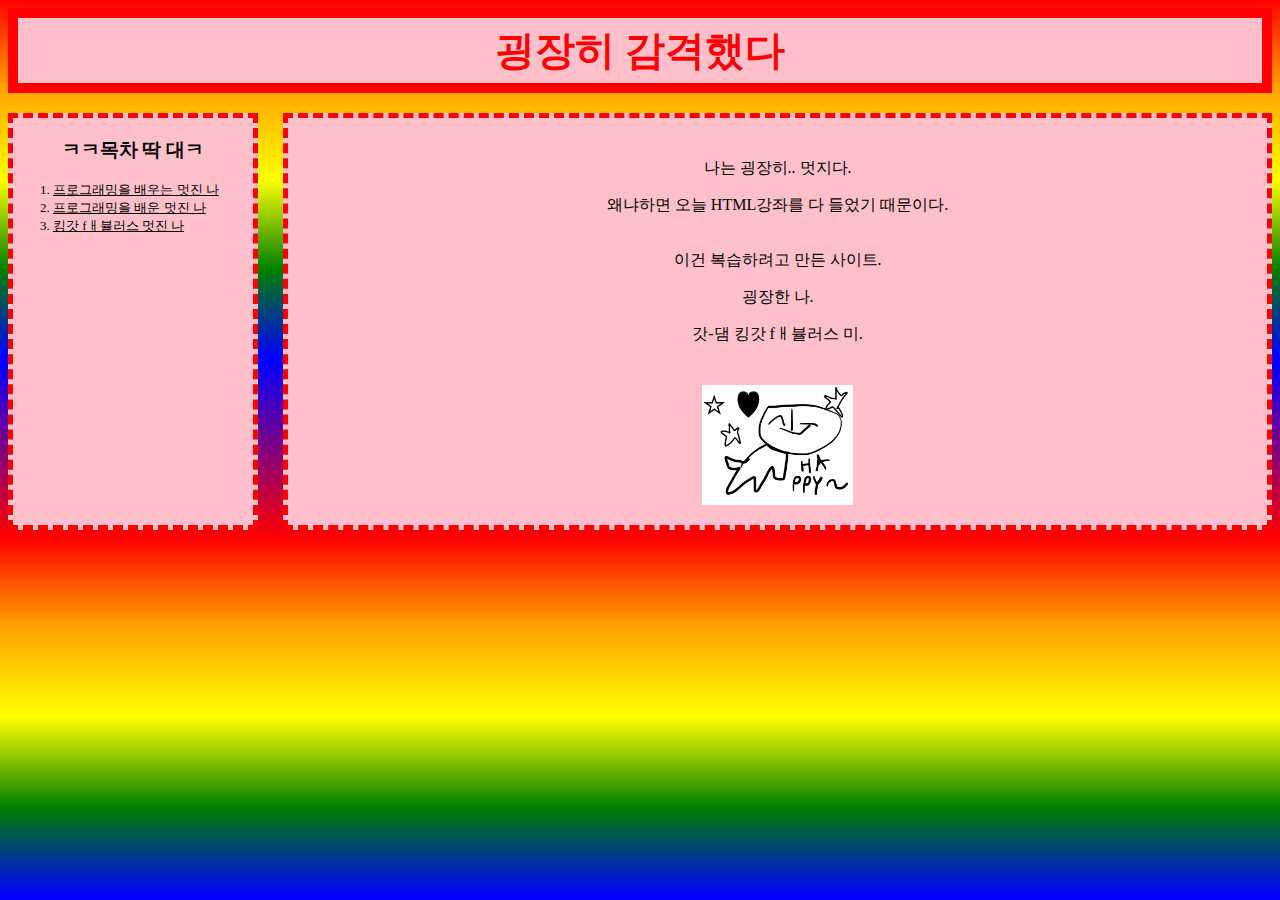
<file: index.html>
<!DOCTYPE html>
<html>
<head>
  <title>나는 감격했다</title>
  <meta charset="utf-8">
  <link rel="stylesheet" href="kinggodfabulousstyle.css"
</head>
<body>
  <h1>굉장히 감격했다</h1>
  <div id="grid">
    <div id="list">
      <h3>ㅋㅋ목차 딱 대ㅋ</h3>
      <ol>
        <li><a href="kinggodfabulous1.html">프로그래밍을 배우는 멋진 나</a></li>
        <li><a href="kinggodfabulous2.html">프로그래밍을 배운 멋진 나</a></li>
        <li><a href="kinggodfabulous3.html">킹갓 fㅐ뷸러스 멋진 나</a></li>
      </ol>
    </div>
    <div id="article">
      <p style="margin-top:40px;">나는 굉장히.. 멋지다.<p> 왜냐하면 오늘 HTML강좌를 다 들었기 때문이다.</p><br>이건 복습하려고 만든 사이트. <p>굉장한 나.</p> <p>갓-댐 킹갓 fㅐ뷸러스 미.</p>
      <p style="margin-top:40px;">
      <img src="main.png" height="120px">
    </div>
  </div>
</body>
</html>
</file>
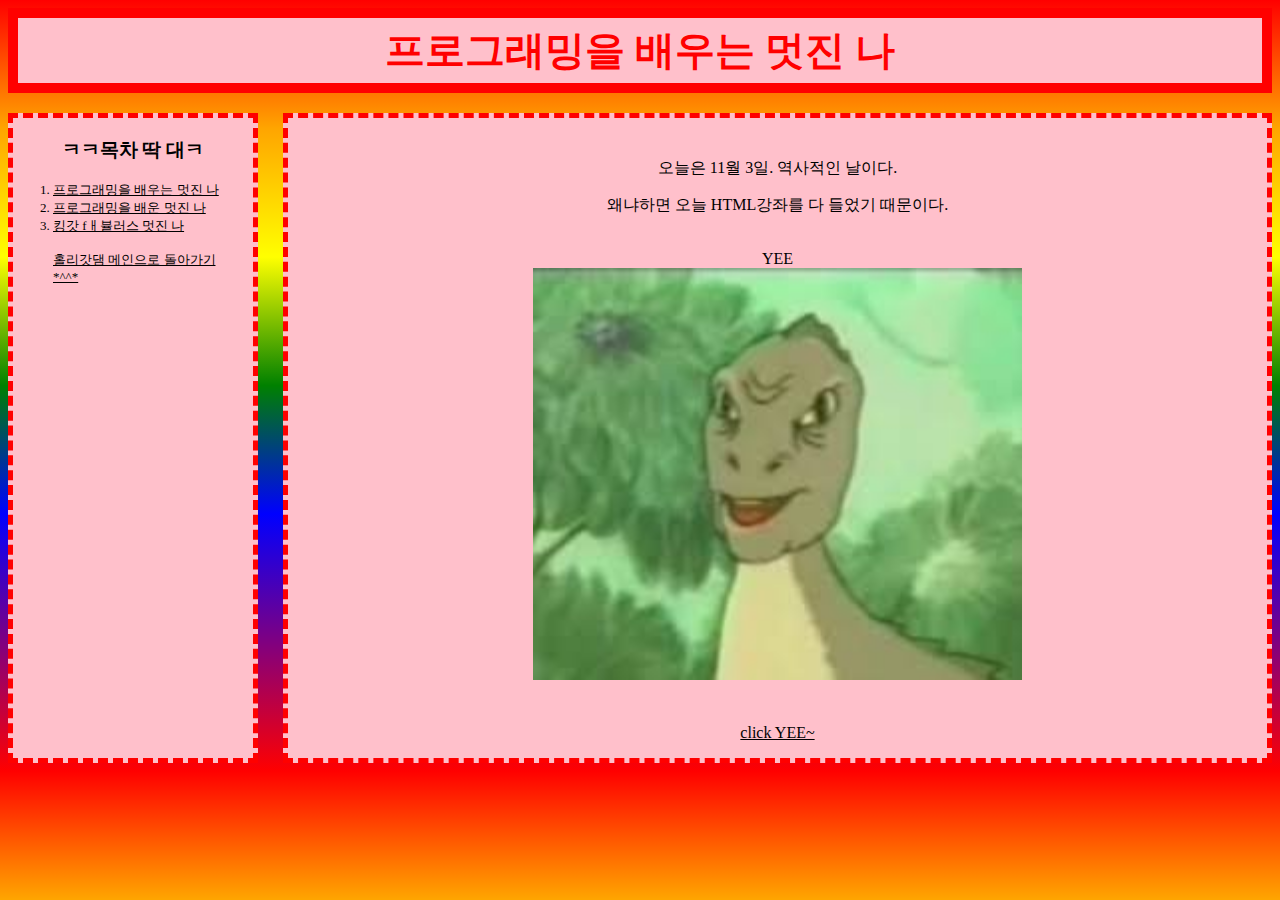
<file: kinggodfabulous1.html>
<!DOCTYPE html>
<html>
<head>
  <title>프로그래밍을 배우는 멋진 나</title>
  <meta charset="utf-8">
  <link rel="stylesheet" href="kinggodfabulousstyle.css">
</head>
<body>
  <h1>프로그래밍을 배우는 멋진 나</h1>
  <div id="grid">
    <div id="list">
      <h3>ㅋㅋ목차 딱 대ㅋ</h3>
      <ol>
        <li><a href="kinggodfabulous1.html">프로그래밍을 배우는 멋진 나</a></li>
        <li><a href="kinggodfabulous2.html">프로그래밍을 배운 멋진 나</a></li>
        <li><a href="kinggodfabulous3.html">킹갓 fㅐ뷸러스 멋진 나</a></li>
        <br><a href="index.html">홀리갓댐 메인으로 돌아가기*^^*</a></li>
      </ol>
    </div>
    <div id="article">
      <p style="margin-top:40px;">오늘은 11월 3일. 역사적인 날이다.<p> 왜냐하면 오늘 HTML강좌를 다 들었기 때문이다.</p><br>YEE
      <br><img src="yee.jpg" width="50%">
      <p style="margin-top:40px;"><a href="https://www.youtube.com/watch?v=q6EoRBvdVPQ" target="_blank" title="yee for you">click YEE~</a></p>
    </div>
  </div>
</body>
</html>
</file>
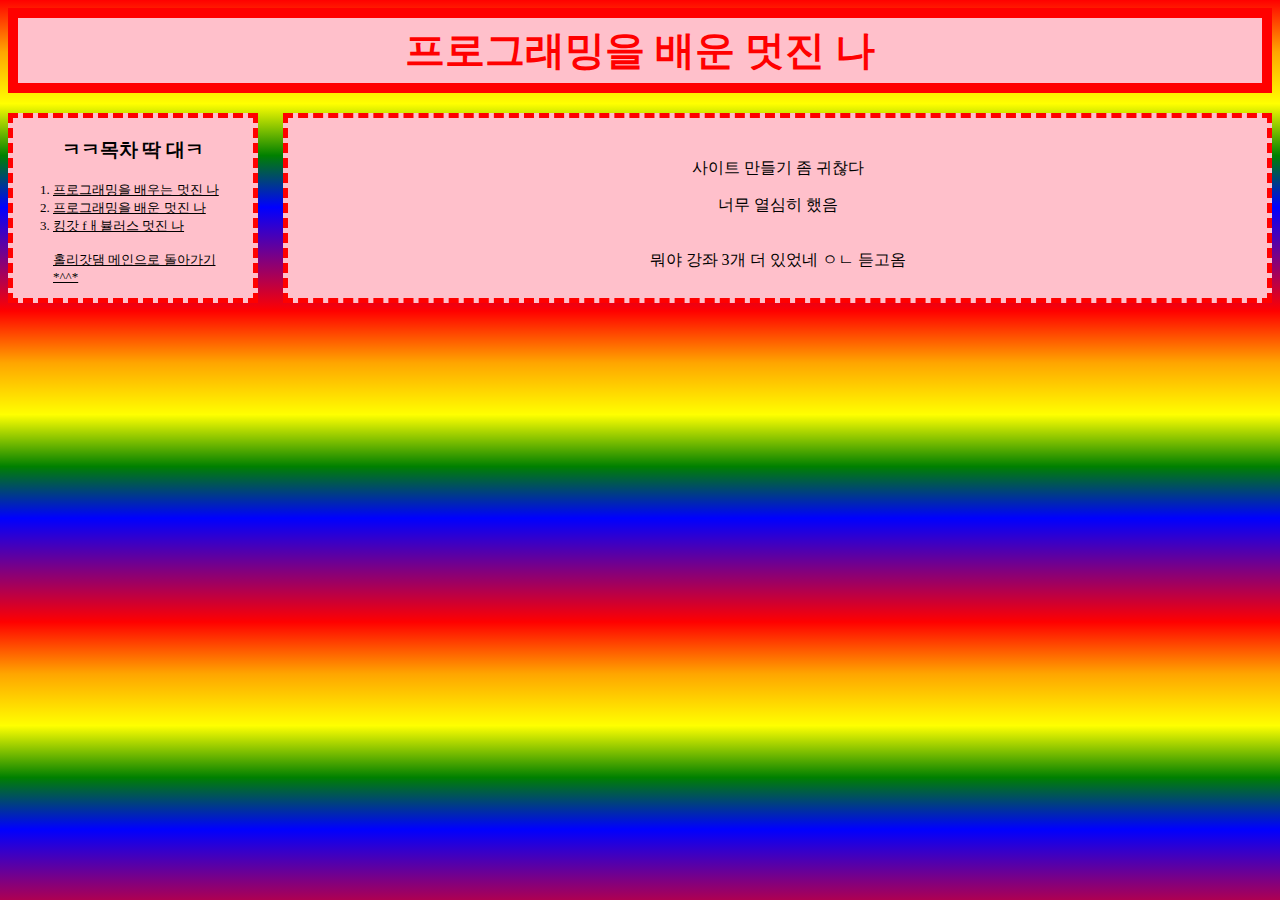
<file: kinggodfabulous2.html>
<!DOCTYPE html>
<html>
<head>
  <title>프로그래밍을 배운 멋진 나</title>
  <meta charset="utf-8">
  <link rel="stylesheet" href="kinggodfabulousstyle.css">
</head>
<body>
  <h1>프로그래밍을 배운 멋진 나</h1>
  <div id="grid">
    <div id="list">
      <h3>ㅋㅋ목차 딱 대ㅋ</h3>
      <ol>
        <li><a href="kinggodfabulous1.html">프로그래밍을 배우는 멋진 나</a></li>
        <li><a href="kinggodfabulous2.html">프로그래밍을 배운 멋진 나</a></li>
        <li><a href="kinggodfabulous3.html">킹갓 fㅐ뷸러스 멋진 나</a></li>
        <br><a href="index.html">홀리갓댐 메인으로 돌아가기*^^*</a></li>
      </ol>
    </div>
    <div id="article">
      <p style="margin-top:40px;">사이트 만들기 좀 귀찮다<p> 너무 열심히 했음</p><br>뭐야 강좌 3개 더 있었네 ㅇㄴ 듣고옴
    </div>
  </div>
</body>
</html>
</file>
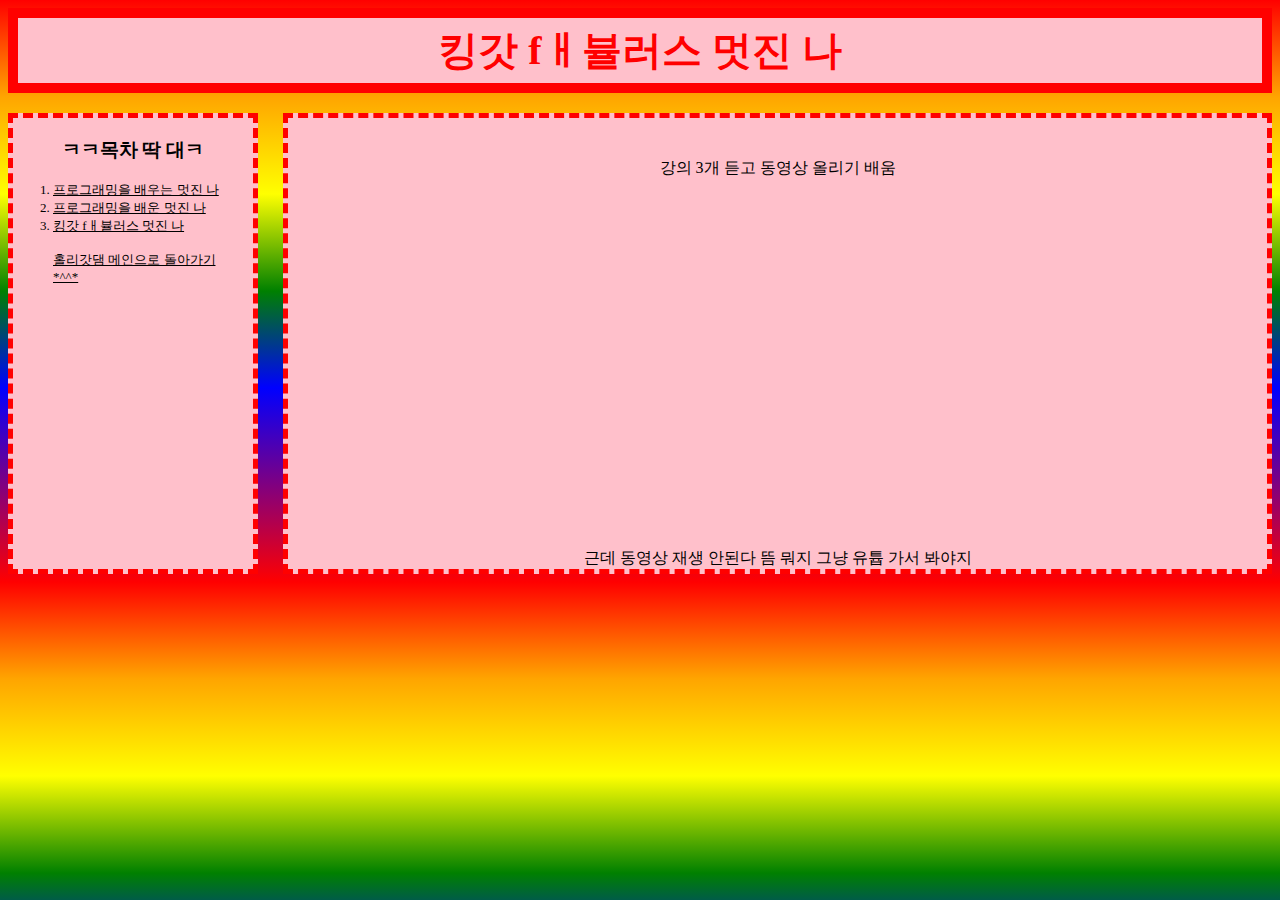
<file: kinggodfabulous3.html>
<!DOCTYPE html>
<html>
<head>
  <title>킹갓 fㅐ뷸러스 멋진 나</title>
  <meta charset="utf-8">
  <link rel="stylesheet" href="kinggodfabulousstyle.css">
</head>
<body>
  <h1>킹갓 fㅐ뷸러스 멋진 나</h1>
  <div id="grid">
    <div id="list">
      <h3>ㅋㅋ목차 딱 대ㅋ</h3>
      <ol>
        <li><a href="kinggodfabulous1.html">프로그래밍을 배우는 멋진 나</a></li>
        <li><a href="kinggodfabulous2.html">프로그래밍을 배운 멋진 나</a></li>
        <li><a href="kinggodfabulous3.html">킹갓 fㅐ뷸러스 멋진 나</a></li>
        <br><a href="index.html">홀리갓댐 메인으로 돌아가기*^^*</a></li>
      </ol>
    </div>
    <div id="article">
      <p style="margin-top:40px;">강의 3개 듣고 동영상 올리기 배움</p>
      <p>
        <iframe width="560" height="315" src="https://www.youtube.com/embed/sOS9aOIXPEk" title="YouTube video player" frameborder="0" allow="accelerometer; autoplay; clipboard-write; encrypted-media; gyroscope; picture-in-picture" allowfullscreen></iframe>
      </p>
      <br>근데 동영상 재생 안된다 뜸 뭐지 그냥 유튭 가서 봐야지
    </div>
  </div>
</body>
</html>
</file>
<file: kinggodfabulousstyle.css>
body{
  background: linear-gradient(red,orange,yellow,green,blue,purple,red);
}
a{
  color: black;
}
h1{
  font-size: 40px;
  color: red;
  text-align: center;
  border: 10px solid red;
  margin: 0;
  padding: 5px;
  background-color: pink;
}
#list{
  text-align: center;
  border: 5px dashed red;
  margin-top: 20px;
  padding: 0px;
  background-color: pink;
  }
ol{
  font-size: 13px;
  text-align: left;
  padding-right: 20px;
}
#article{
  text-align: center;
  border: 5px dashed red;
  margin-top: 20px;
  padding: 0px;
  background-color: pink;
}
#grid{
  display: grid;
  grid-template-columns: 250px 1fr;
}
#grid #article{
  margin-left: 25px;
}
@media(max-width:800px){
  #grid{
    display: block;
  }
  #grid #article{
    margin-left: 0;
  }
}
</file>
